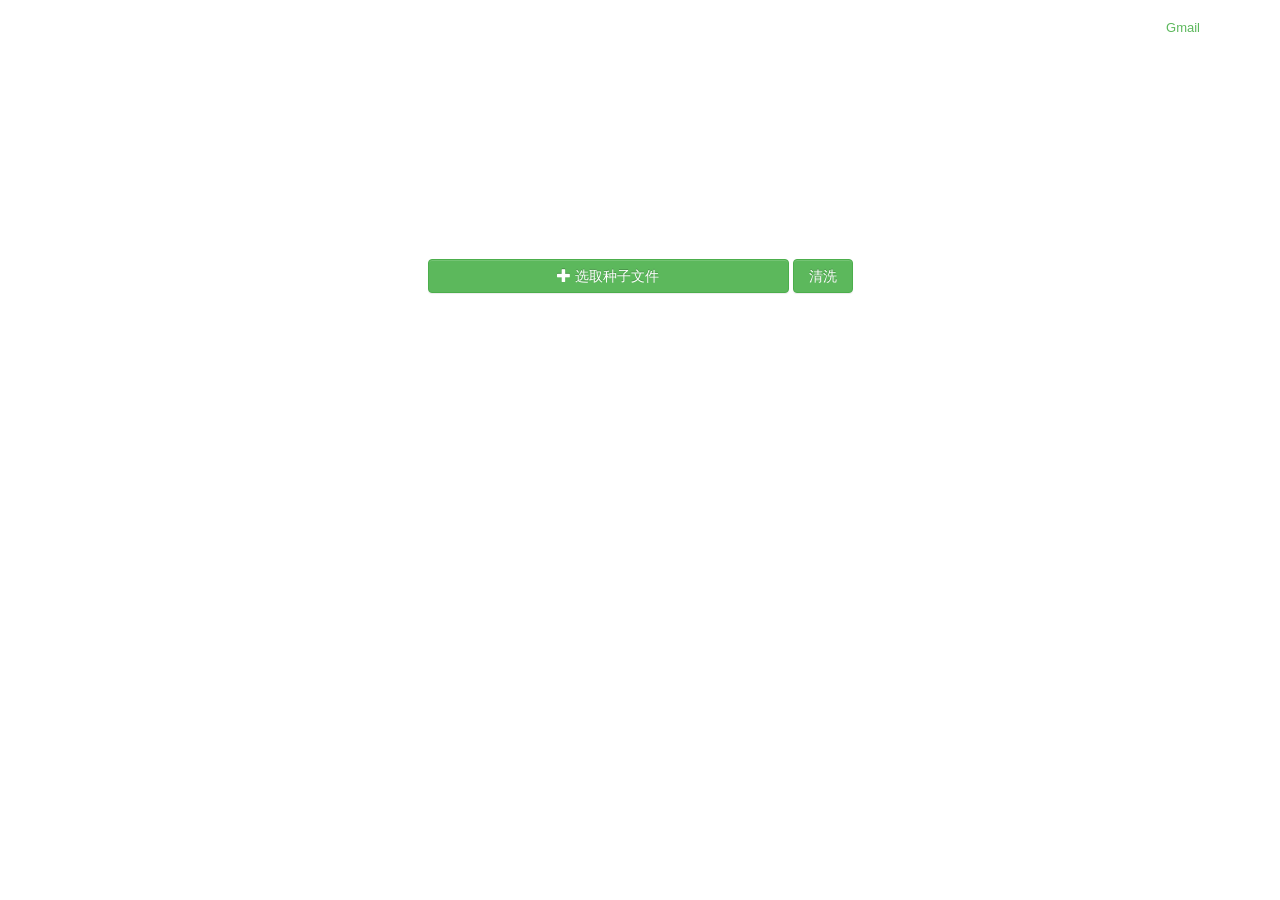
<file: torrentdemo/src/main/webapp/index.html>
<!DOCTYPE html>
<head>
<meta http-equiv="Content-Type" content="text/html; charset=utf-8" />
<LINK href="favicon.ico" type="image/x-icon" rel="shortcut icon">
<title>改种子</title>
<link href="css/bootstrap.css" rel="stylesheet" />
<link href="css/bootstrap-theme.min.css" rel="stylesheet" />
<link href="css/bootstrap.min.css" rel="stylesheet" />
<script src="js/jquery-1.8.3.min.js"></script>
<script src="js/ajaxfileupload.js"></script>
<script src="js/jquery.mask.js"></script>
<script src="js/jquery-progress.js"></script>
<style>
#head_wrapper {
	position: relative;
	z-index: 5;
	width: 425px;
	margin: 0 auto;
	padding-top: 120px;
}

#left {
	width: 85%;;
	float: left;
}

#right {
	margin-left: 86%;;
}

.content {
	height: 40px;
	margin: 30px 0px;
}

.file {
	width: 300px;
	height: 45px;
}

input {
	padding: 1px;
}

.fileinput-button {
	position: relative;
	overflow: hidden;
	display: inline-block;
}

.fileinput-button input {
	position: absolute;
	top: 0;
	right: 0;
	margin: 0;
	opacity: 0;
	-ms-filter: 'alpha(opacity=0)';
	font-size: 200px !important;
	direction: ltr;
	cursor: pointer;
}

.big {
	padding-left: 284px;
	padding-right: 284px;
}

.jhp {
	position: absolute;
	top: 16px;;
	right: 0;
	width: 100%;
	font-size: 13px;
	line-height: 24px;
}

.gmp {
	color: #5cb85c; //
	background-color: #5cb85c; //
	border-color: #4cae4c;
}

.gb_db {
	float: right;
	min-width: 255px;
	padding-left: 30px;
	padding-right: 80px;
	position: relative;
	text-align: right;
	z-index: 986;
	-webkit-align-items: center;
	align-items: center;
	-webkit-justify-content: flex-end;
	justify-content: flex-end;
	-webkit-user-select: none;
}

a.gb_P { //
	color: #000;
	color: #5cb85c;
}
</style>
</head>
<body>
	<div class="jhp">
		<div style="top: 0; left: 0; right: 0; width: 100%">
			<div class="gb_db gmp">
				<a class="gb_P" href="https://mail.google.com/mail/?tab=wm">Gmail</a>
			</div>
		</div>
	</div>
	<div class="big">
		<div id="head_wrapper">
			<div class="content" style="padding-top: 109px">
				<div id="left">
					<span class="btn btn-success btn-block fileinput-button "> <span
						class="glyphicon glyphicon-plus"></span> <span>选取种子文件</span> <!-- The file input field used as target for the file upload widget -->
						<input id="file1" type="file" name="file" accept=".torrent"
						multiple="multiple">
					</span>
				</div>
				<div id="right">
					<button id="button1" class="btn btn-block btn-success">清洗</button>
				</div>
			</div>
			<div id="content" style="clear: both"></div>
			<div id="ret"></div>
		</div>
	</div>
	<script src="js/progress.js"></script>
</body>
</html>
</file>
